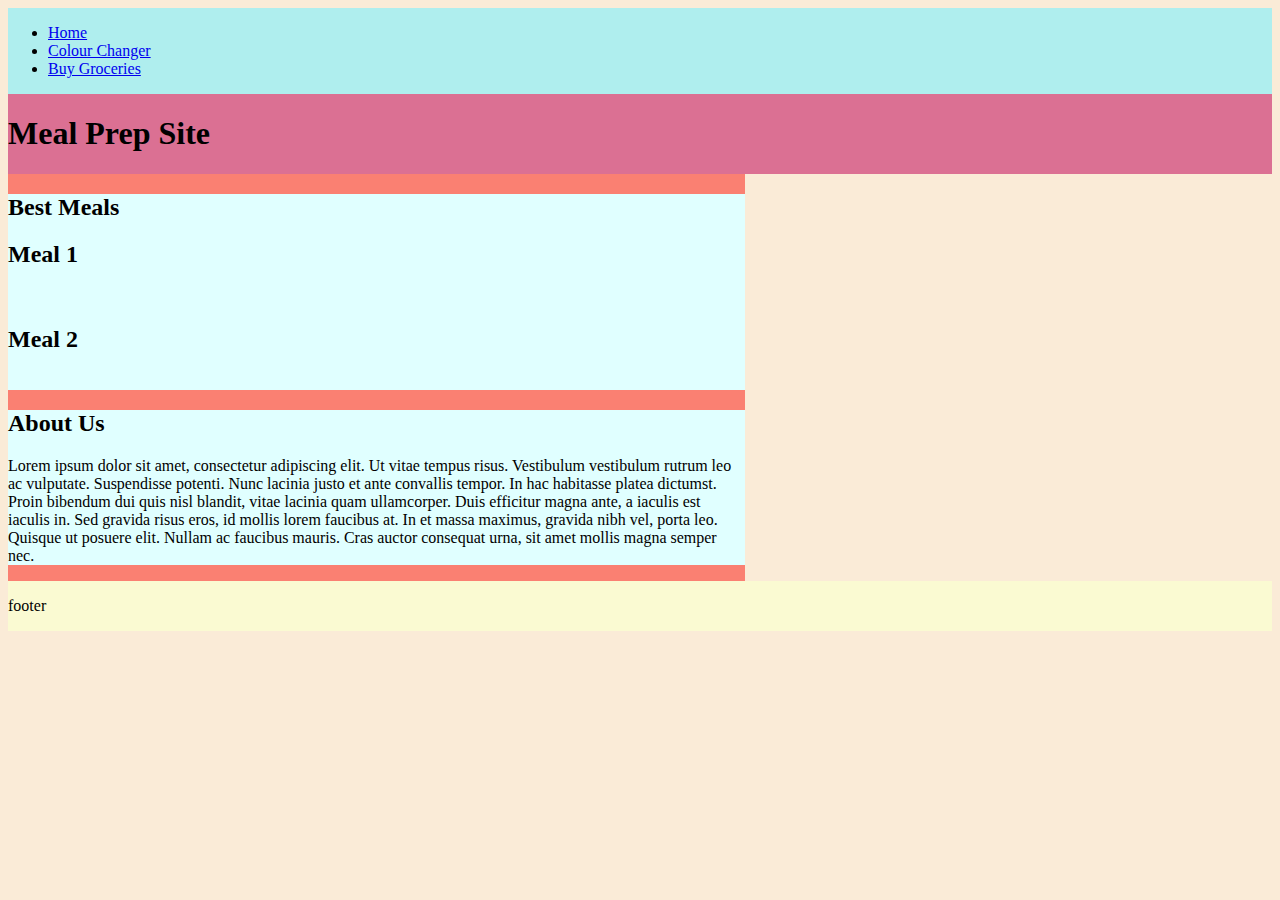
<file: index.html>
<!DOCTYPE html>
<html lang="en-gb">
  <head>
    <meta charset="UTF-8" />
    <meta name="viewport" content="width=device-width, initial-scale=1.0" />
    <meta name="description" content="meal prep site" />
    <title>First Website</title>
    <link rel="stylesheet" href="style.css" />
  </head>
  <body class="grid-container">
    <nav>
      <ul>
        <li>
          <a href="index.html">Home</a>
        </li>
        <li>
          <a href="colourchanger.html">Colour Changer</a>
        </li>
        <li>
          <a href="https://www.pokemoncenter.com/en-gb/" target="_blank"
            >Buy Groceries</a
          >
        </li>
      </ul>
    </nav>

    <header>
      <h1>Meal Prep Site</h1>
    </header>

    <main>
      <section class="flex-container">
        <h2>Best Meals</h2>
        <!-- add gallery cards here? -->
        <section class="card">
          <h2>Meal 1</h2>
          <img />
        </section>
        <section class="card">
          <h2>Meal 2</h2>
          <img />
        </section>
      </section>
      <section>
        <h2>About Us</h2>
        <p>
          Lorem ipsum dolor sit amet, consectetur adipiscing elit. Ut vitae
          tempus risus. Vestibulum vestibulum rutrum leo ac vulputate.
          Suspendisse potenti. Nunc lacinia justo et ante convallis tempor. In
          hac habitasse platea dictumst. Proin bibendum dui quis nisl blandit,
          vitae lacinia quam ullamcorper. Duis efficitur magna ante, a iaculis
          est iaculis in. Sed gravida risus eros, id mollis lorem faucibus at.
          In et massa maximus, gravida nibh vel, porta leo. Quisque ut posuere
          elit. Nullam ac faucibus mauris. Cras auctor consequat urna, sit amet
          mollis magna semper nec.
        </p>
      </section>
    </main>

    <!-- <aside>
      <p>aside</p>
    </aside> -->

    <footer>
      <p>footer</p>
    </footer>
  </body>
  <!-- JAVASCRIPT LINKS -->
  <!-- <script src="script.js"></script> -->
</html>
</file>
<file: style.css>
body {
  background-color: antiquewhite;
}

nav {
  background-color: paleturquoise;
}

header {
  background-color: palevioletred;
}

main {
  background-color: salmon;
}

footer {
  background-color: lightgoldenrodyellow;
}

aside {
  background-color: palegreen;

}


/* ============ GRID ================ */

.grid-container {
  display: grid;
  grid-template-columns: repeat(12, 1fr);
}

nav,
header,
footer {
  grid-column: 1/13;
}

main {
  grid-column: 1/8;
}

aside {
  grid-column: 8/13;

}

/* images */

img {
  width: 80%;
}

/* GRID-CEPTION */
section {
  /* general styles */
  background-color: lightcyan;
}

.col1 {
  /* 2 column layout - column 1*/

  /* grid */
  grid-column: 1/6;
}

.col2 {
  /* 2 column layout - column 2*/

  /* grid */
  grid-column: 6/13;
}

/*======FORM GRID ====*/

.form-main {
    grid-column: 1/10;
}

.form-aside {
   grid-column: 10/13;
}

/*============= MEDIA QUERIES ===========*/


@media screen and (min-width: 400px) and (max-width: 600px) {
    /* style for mobile website */
    
    main, aside, .col1, .col2 {
        grid-column: 1/13;
    }


}

/*============= JAVASCRIPT ===========*/

.dark-mode {
  background-color: black;
  color: white;
}
</file>
